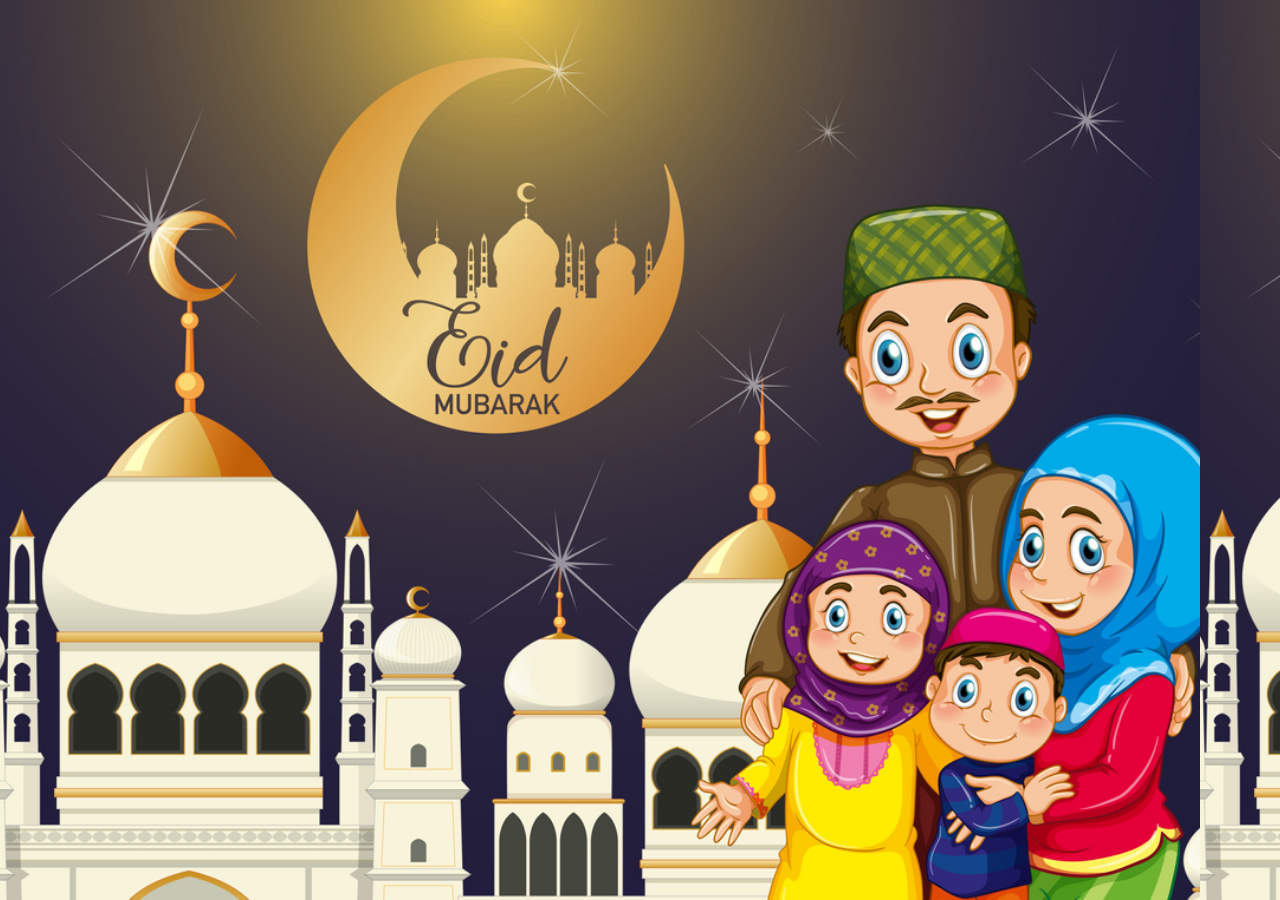
<file: e.html>
<!DOCTYPE html>
<html>
<head>
	<title>Eid-Mubarak</title>
<link href="https://fonts.googleapis.com/css?family=Yeon+Sung&display=swap" rel="stylesheet"><meta name="viewport" content="width=device-width, initial-scale=1">

<link rel="stylesheet" href="https://maxcdn.bootstrapcdn.com/bootstrap/3.4.0/css/bootstrap.min.css">
<script src="https://ajax.googleapis.com/ajax/libs/jquery/3.4.1/jquery.min.js"></script>
<script src="https://maxcdn.bootstrapcdn.com/bootstrap/3.4.0/js/bootstrap.min.js"></script>

<link rel="stylesheet" type="text/css" href="style.css">
<script src="main.js"></script>
</head>
<body style="background-image: url('1.jpg'); size: 100%;" class="col-lg-4 col-sm-8 col-xs-11 login_div1">
 
</body>
</html>
</file>
<file: style.css>
#body{
    background-image: url("https://encrypted-tbn0.gstatic.com/images?q=tbn:ANd9GcSQNLTrUC-5St-lRhPN-tVJD8jPw0-88G-11w&usqp=CAU");
}

#btn{
    background-image:url("2.jpg");
    margin-left: 500px;
    margin-top: 250px;
    height: 100px;
    width: 100px;
    padding-bottom: 100px;
    padding-top: 100px;
    padding-left: 100px;
    padding-right: 100px;
}
</file>
